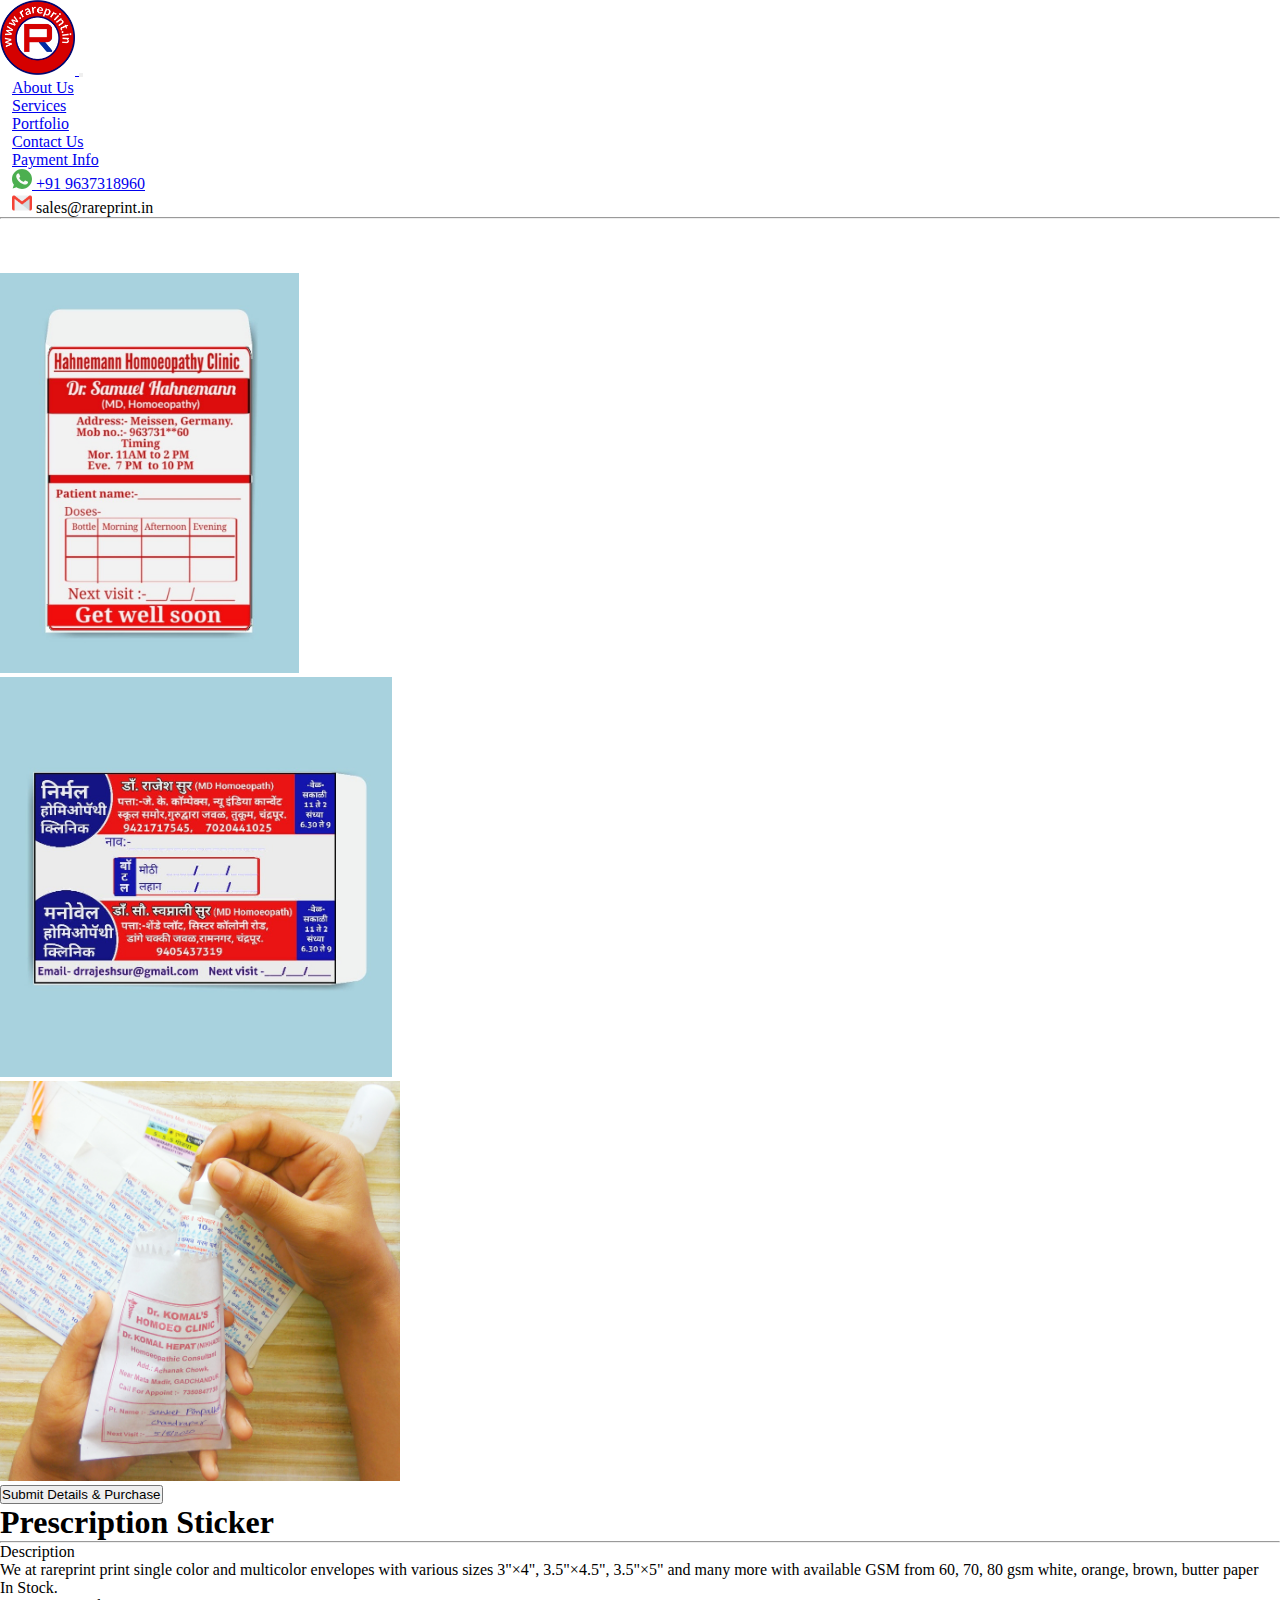
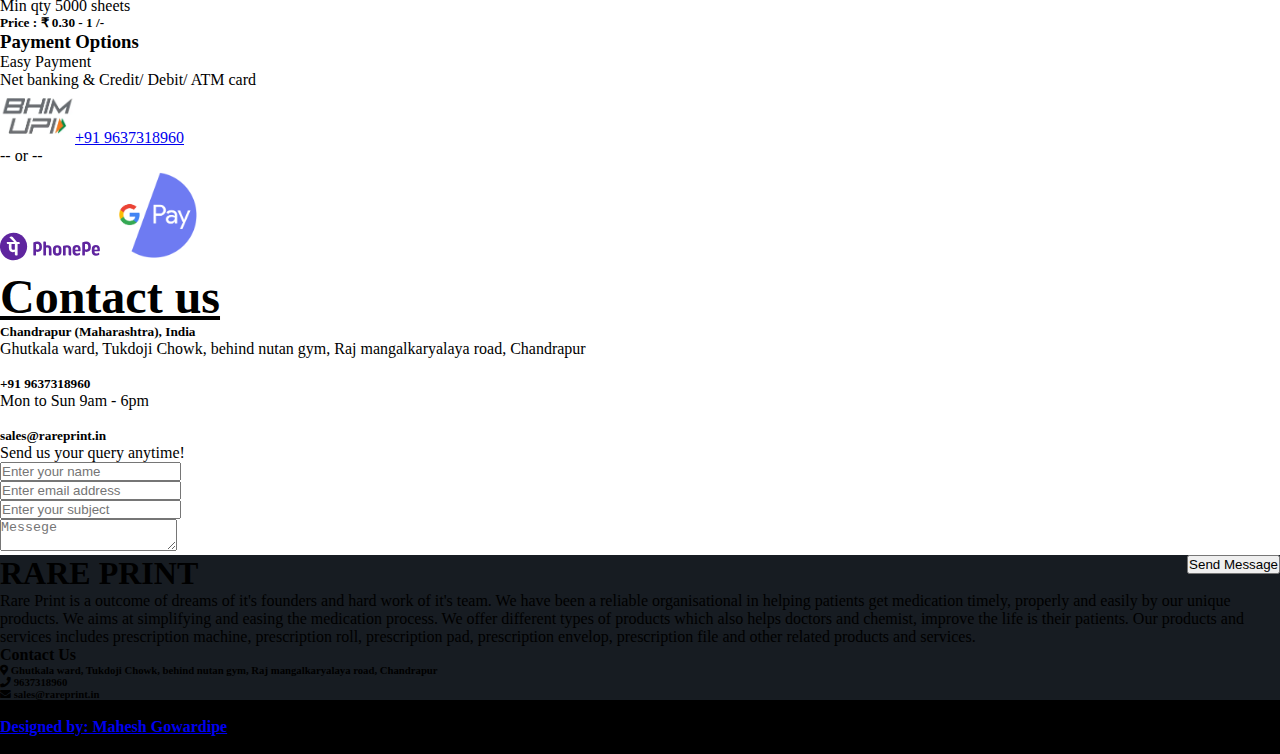
<file: envelop.html>
<!DOCTYPE html>
<html lang="en">
<head>
    <meta charset="UTF-8">
    <!-- Mobile Specific Meta -->
    <meta name="viewport" content="width=device-width, initial-scale=1, shrink-to-fit=no">
    <title>Rare Print</title>
    <!-- Font Awesome -->
    <link rel="stylesheet" href="https://use.fontawesome.com/releases/v5.8.2/css/all.css">
    <!-- Google Fonts -->
    <link rel="stylesheet" href="https://fonts.googleapis.com/css?family=Roboto:300,400,500,700&display=swap">
    <!---Bootstrap Css----->
    <link rel="stylesheet" href="https://stackpath.bootstrapcdn.com/bootstrap/5.0.0-alpha1/css/bootstrap.min.css" integrity="sha384-r4NyP46KrjDleawBgD5tp8Y7UzmLA05oM1iAEQ17CSuDqnUK2+k9luXQOfXJCJ4I" crossorigin="anonymous">
    <!--Custom CSS--->
    <link rel="stylesheet" href="stylesheet.css">
</head>
<body>
<!--Navbar -->
<nav class="navbar navbar-expand-lg navbar-dark sticky-top bg-dark">
    <a class="mx-5" href="index.html">
        <img src="img/Logopit_1596353902579.png" height="75" width="75">
    </a>
    <button class="navbar-toggler" type="button" data-toggle="collapse" data-target="#navbarSupportedContent"
            aria-controls="navbarSupportedContent" aria-expanded="false" aria-label="Toggle navigation">
        <span class="navbar-toggler-icon" style="color: white"></span>
    </button>
    <div class="collapse navbar-collapse" id="navbarSupportedContent">
        <ul class="navbar-nav ml-auto">
            <li class="nav-item">
                <a class="nav-link text-white" href="about_us.html">About Us</a>
            </li>
            <li class="nav-item">
                <a class="nav-link text-white" href="#services">Services</a>
            </li>
            <li class="nav-item">
                <a class="nav-link text-white" href="#">Portfolio</a>
            </li>
            <li class="nav-item">
                <a class="nav-link text-white" href="#contact">Contact Us</a>
            </li>
            <li class="nav-item">
                <a class="nav-link text-white" href="#contact">Payment Info</a>
            </li>
            <li class="nav-item">
                <a class="nav-link text-white  waves-light" href="https://api.whatsapp.com/send?phone=+919637318960" target="_blank">
                    <img src="img/whatsapp.svg" height="20" width="20"> +91 9637318960
                </a>
            </li>
            <li class="nav-item">
                <a class="nav-link text-white waves-effect waves-light">
                    <img src="img/gmail.png" height="20" width="20"> sales@rareprint.in
                </a>
            </li>
        </ul>
    </div>
    <hr>
</nav>

<section>
    <div class="container my-5">
        <div class="row">
            <div class="col-md-5 text-center">
                <div id="carouselExampleIndicators" class="carousel slide" data-ride="carousel">
                    <ol class="carousel-indicators">
                        <li data-target="#carouselExampleIndicators" data-slide-to="0" class="active"></li>
                        <li data-target="#carouselExampleIndicators" data-slide-to="1"></li>
                        <li data-target="#carouselExampleIndicators" data-slide-to="2"></li>
                    </ol>
                    <div class="carousel-inner">
                        <div class="carousel-item active">
                            <img class="d-block w-100" src="img/envolpe.jpeg" style="height: 400px">
                        </div>
                        <div class="carousel-item">
                            <img class="d-block w-100" src="img/envelope2.jpeg" style="height: 400px">
                        </div>
                        <div class="carousel-item">
                            <img class="d-block w-100" src="img/product2.jpg" style="height: 400px">
                        </div>
                    </div>
                    <a class="carousel-control-prev" href="#carouselExampleIndicators" role="button" data-slide="prev">
                        <span class="carousel-control-prev-icon" aria-hidden="true"></span>
                        <span class="sr-only">Previous</span>
                    </a>
                    <a class="carousel-control-next" href="#carouselExampleIndicators" role="button" data-slide="next">
                        <span class="carousel-control-next-icon" aria-hidden="true"></span>
                        <span class="sr-only">Next</span>
                    </a>
                </div>
                <a href="https://forms.gle/5RCf9f9wXDNU6WKJA" target="_blank">
                    <button type="button" class="btn btn-dark mt-3">Submit Details & Purchase</button>
                </a>
            </div>
            <div class="col-md-4">
                <h1>Prescription Sticker</h1>
                <hr>
                <p>Description </p>
                <p class="text-muted"> We at rareprint print single color and multicolor envelopes with various sizes 3"×4", 3.5"×4.5", 3.5"×5" and many more with available GSM from 60, 70, 80 gsm white, orange, brown, butter paper</p>
                <P class="green-text">In Stock.</P>
                <p>Min qty 5000 sheets</p>
                <h5> Price : ₹ 0.30 - 1 /-</h5>
            </div>
            <div class="col-md-3">
                <h3>Payment Options</h3>
                <p class="text-muted">Easy Payment</p>
                <p>Net banking & Credit/ Debit/ ATM card</p>
                <a href="#"><img src="img/unnamed.webp" width="75">+91 9637318960</a>
                <p>-- or --</p>
                <img src="img/download.svg"  width="100">
                <img src="img/Google-Pay-Logo-Icon-PNG.png" width="100">
            </div>
        </div>
    </div>
</section>

<a onclick="topFunction()" id="myBtn" class="btn-floating btn-lg btn-warning"><i class="fas fa-arrow-up"></i></a>

<!-- Start contact-page Area -->
<section class="contact-page-area bg-light" id="contact">
    <div class="container">
        <h1 class="text-center pt-5" style="font-size: 3rem;"><u>Contact us</u></h1>
        <div class="row mt-5">
            <div class="col-lg-4 d-flex flex-column address-wrap">
                <div class="single-contact-address d-flex flex-row">
                    <div class="contact-details">
                        <h5>Chandrapur (Maharashtra), India</h5>
                        <p> Ghutkala ward, Tukdoji Chowk, behind nutan gym, Raj mangalkaryalaya road, Chandrapur </p>
                    </div>
                </div>
                <br>
                <div class="single-contact-address d-flex flex-row">
                    <div class="contact-details">
                        <h5>+91  9637318960</h5>
                        <p>Mon to Sun 9am - 6pm</p>
                    </div>
                </div>
                <br>
                <div class="single-contact-address d-flex flex-row">
                    <div class="contact-details">
                        <h5>sales@rareprint.in</h5>
                        <p>Send us your query anytime!</p>
                    </div>
                </div>
            </div>
            <div class="col-lg-8">
                <div class="form-group">
                    <form id="myForm" method="post" class="contact-form text-right form-area">
                        <div class="row mt-5">
                            <div class="col-lg-6 form-group">
                                <input name="name" placeholder="Enter your name" onfocus="this.placeholder = ''"
                                       onblur="this.placeholder = 'Enter your name'"
                                       class="common-input mb-10 form-control" type="text" aria-required="true">
                                <br>
                                <input name="email" placeholder="Enter email address"
                                       pattern="[A-Za-z0-9._%+-]+@[A-Za-z0-9.-]+\.[A-Za-z]{1,63}$"
                                       onfocus="this.placeholder = ''" onblur="this.placeholder = 'Enter email address'"
                                       class="common-input mb-10 form-control" aria-required="true" type="email">
                                <br>
                                <input name="subject" placeholder="Enter your subject" onfocus="this.placeholder = ''"
                                       onblur="this.placeholder = 'Enter your subject'"
                                       class="common-input mb-10 form-control" aria-required="true" type="text">
                            </div>
                            <div class="col-lg-6 form-group">
                                <textarea class="common-textarea form-control" name="message" placeholder="Messege"
                                          onfocus="this.placeholder = ''" onblur="this.placeholder = 'Messege'"
                                          aria-required="true"></textarea>
                            </div>
                            <div class="col-md-4">
                                <div class="alert-msg" style="text-align: left;"></div>
                                <button class="btn btn-danger btn-rounded" style="float: right;" type="submit"
                                        name="submit">Send Message
                                </button>
                            </div>
                        </div>
                    </form>
                </div>
            </div>
        </div>
    </div>
</section>
<!-- End contact-page Area -->
<section class="text-white" id="footer" style="background: #171C22">
    <div class="container">
        <h1 class="text-center p-5 border-bottom">RARE PRINT</h1>
        <div class="row">
            <div class="col-md-6">
                <p>Rare Print is a outcome of dreams of it's founders and hard work of it's team. We have been a
                    reliable organisational in helping patients get medication timely, properly and easily by our unique
                    products. We aims at simplifying and easing the medication process. We offer different types of products
                    which also helps doctors and chemist, improve the life is their patients. Our products and services includes
                    prescription machine, prescription roll, prescription pad, prescription envelop, prescription file and other
                    related products and services.</p>
            </div>
            <div class="col-md-6">
                <h4 class="px-5 pb-4">Contact Us</h4>
                <h6><i class="fas fa-map-marker-alt"> </i> Ghutkala ward, Tukdoji Chowk, behind nutan gym, Raj mangalkaryalaya road, Chandrapur</h6>
                <h6><i class="fa fa-phone"> </i> 9637318960</h6>
                <h6><i class="fa fa-envelope"> </i> sales@rareprint.in</h6>
            </div>
        </div>
    </div>
</section>
<footer class=" text-center  text-white" style="background: #000">
    <div class="row text-center">
        <div class="col-md-6">
            <p>@ Copyright 2020 - Rare Print</p>
        </div>
        <div class="col-md-3">
            <a href="#"><p><b>Designed by: Mahesh Gowardipe</b></p></a>
        </div>
        <div class="col-md-3">
            <i class="fab fa-instagram mx-2"></i>
            <i class="fab fa-facebook mx-2"></i>
            <i class="fab fa-linkedin mx-2"></i>
        </div>
    </div>
</footer>
<script>
    //Get the button
    var mybutton = document.getElementById("myBtn");

    // When the user scrolls down 20px from the top of the document, show the button
    window.onscroll = function() {scrollFunction()};

    function scrollFunction() {
        if (document.body.scrollTop > 20 || document.documentElement.scrollTop > 20) {
            mybutton.style.display = "block";
        } else {
            mybutton.style.display = "none";
        }
    }

    // When the user clicks on the button, scroll to the top of the document
    function topFunction() {
        document.body.scrollTop = 0;
        document.documentElement.scrollTop = 0;
    }
</script>

<script src="https://smtpjs.com/v3/smtp.js"></script>

<!-- Popper.js first, then Bootstrap JS -->
<script src="https://cdn.jsdelivr.net/npm/popper.js@1.16.0/dist/umd/popper.min.js" integrity="sha384-Q6E9RHvbIyZFJoft+2mJbHaEWldlvI9IOYy5n3zV9zzTtmI3UksdQRVvoxMfooAo" crossorigin="anonymous"></script>
<script src="https://stackpath.bootstrapcdn.com/bootstrap/5.0.0-alpha1/js/bootstrap.min.js" integrity="sha384-oesi62hOLfzrys4LxRF63OJCXdXDipiYWBnvTl9Y9/TRlw5xlKIEHpNyvvDShgf/" crossorigin="anonymous"></script>
</body>
</html>
</file>
<file: stylesheet.css>
*{
    margin: 0;
    padding: 0;
}

body {
    overflow-x: hidden;
    font-family: 'Playfair Display', serif;
}

nav ul li{
    padding: 0 12px;
}
nav ul li a:hover{
     background-color: rgba(13, 68, 139, 0.75);
}
.logo img{
    margin-left: 55px;
    height: 65px;
}
.name{
    margin-left: 0;
}
.menu-wrap, .second-nav{
    display: none;
}
#myBtn {
    display: none;
    position: fixed;
    bottom: 20px;
    right: 30px;
    z-index: 99;
}
#products .col-md-3{
    margin-bottom: 0;
}
#products .card-body{
    color: white;
}
#products a{
    color: #000;
}

@media (max-width: 576px){
    .logo img{
        margin-left: 0;
        height: 50px;
    }
    .name{
        display: block;
        color: white;
        font-size: 15px;
        text-decoration: none;
        margin-left: -20%;
    }
    .second-nav{
        display: block;
        font-size: 14px;
    }
    .second-nav a{
        color: red;
        font-weight: bold;
    }
    .menu-wrap{
        display: block;
        top: 0;
        right: 0;
        z-index: 1;
    }
    .menu-wrap .toggler{
        position: absolute;
        top: 0;
        right: 0;
        z-index: 2;
        cursor: pointer;
        width: 50px;
        height: 50px;
        opacity: 0;
    }

    .menu-wrap .hamburger{
        position: absolute;
        top: 0;
        right: 0;
        z-index: 1;
        width: 60px;
        height: 60px;
        padding: 1rem;
        display: flex;
        align-items: center;
        justify-content: center;
    }

    .menu-wrap .hamburger > div{
        position: relative;
        flex: none;
        width: 100%;
        height: 2px;
        background-color: white;
        display: flex;
        align-items: center;
        justify-content: center;
        transition: all 0.4s ease;
    }

    .menu-wrap .hamburger > div::before, .menu-wrap .hamburger > div::after{
        content: '';
        position: absolute;
        z-index: 1;
        top: -10px;
        width: 100%;
        height: 2px;
        background: inherit;
    }

    .menu-wrap .hamburger > div::after{
        top: 10px;
    }

    .menu-wrap .toggler:checked + .hamburger > div{
        transform: rotate(135deg);
    }

    .menu-wrap .toggler:checked + .hamburger > div:before,
    .menu-wrap .toggler:checked + .hamburger > div:after{
        top: 0;
        transform: rotate(90deg);
    }

    .menu-wrap .toggler:checked ~ .menu{
        visibility: visible;
    }

    .menu-wrap .toggler:checked ~ .menu > div{
        transform: scale(1);
        transition-duration: 0.75s;
    }

    .menu-wrap .toggler:checked ~ .menu > div > div{
        opacity: 1;
        transition: opacity 0.4s ease;
    }

    .menu-wrap .menu{
        position: fixed;
        top: 0;
        right: 0;
        width: 100%;
        height: 100%;
        visibility: hidden;
        overflow: hidden;
        display: flex;
        align-items: center;
        justify-content: center;
    }

    .menu-wrap .menu > div{
        background: rgba(13, 68, 139, 0.75);
        border-radius: 50%;
        width: 200vw;
        height: 200vw;
        display: flex;
        flex: none;
        align-items: center;
        justify-content: center;
        transform: scale(0);
        transition: all 0.4s ease;
    }

    .menu-wrap .menu > div > div{
        text-align: center;
        max-width: 90vw;
        max-height: 100vh;
        opacity: 0;
        transition: opacity 0.4s ease;
    }

    .menu-wrap .menu > div > div > ul > li{
        list-style: none;
        color: white;
        font-size: 1.5rem;
        padding: 1rem;
    }

    .menu-wrap .menu > div > div > ul > li > a{
        color: inherit;
        text-decoration: none;
        transition: color 0.4s ease;
    }

    #products .col-md-3{
        margin-bottom: 5px;
    }
}
</file>
